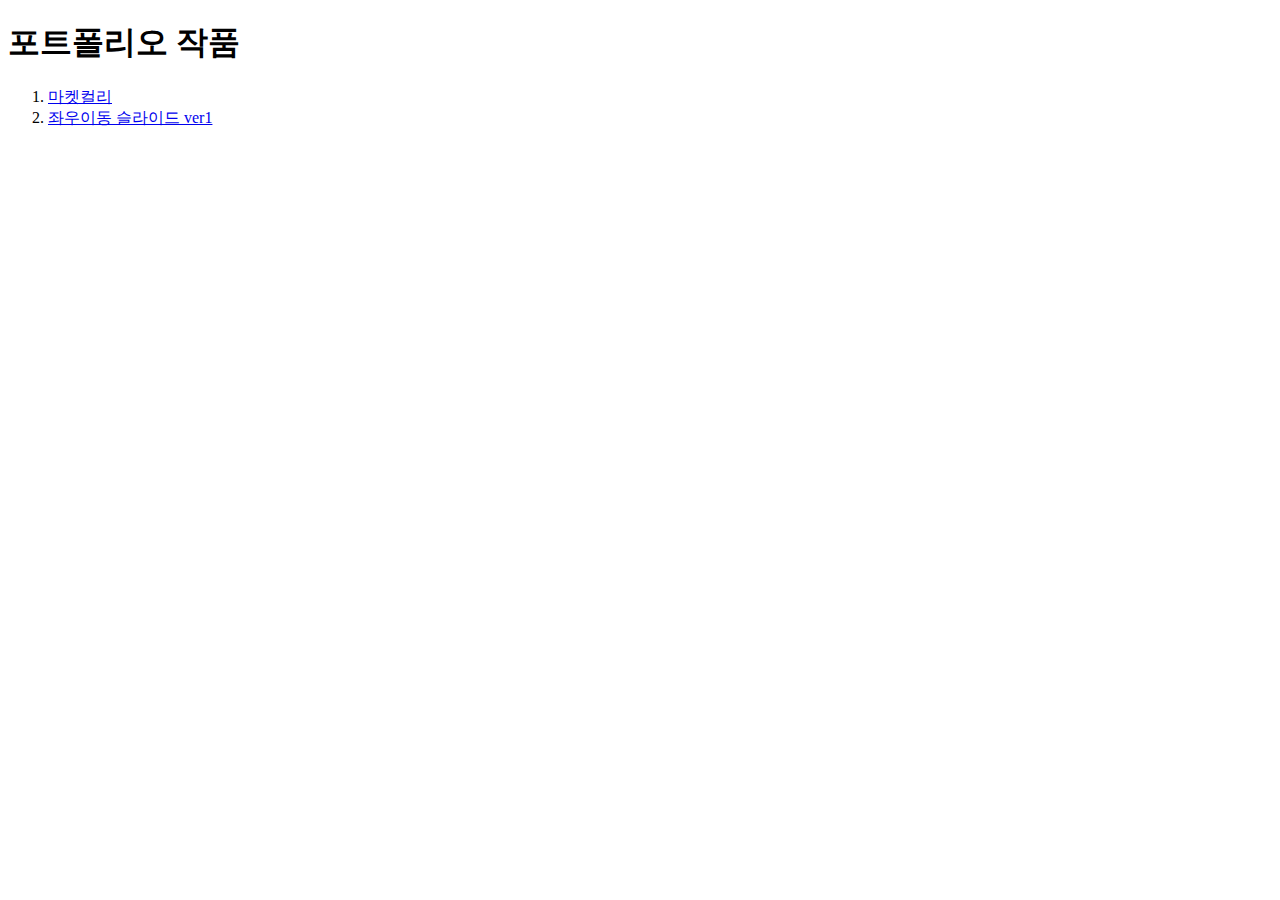
<file: index.html>
<!DOCTYPE html>
<html lang="ko">
	<head>
		<meta charset="UTF-8" />
		<meta name="viewport" content="width=device-width, initial-scale=1.0" />
		<title>홈페이지</title>
	</head>
	<body>
		<h1>포트폴리오 작품</h1>
		<ol>
			<li><a href="./마켓컬리/index.html">마켓컬리</a></li>
			<li><a href="./slide-ver1/index.html">좌우이동 슬라이드 ver1</a></li>
		</ol>
	</body>
</html>
</file>
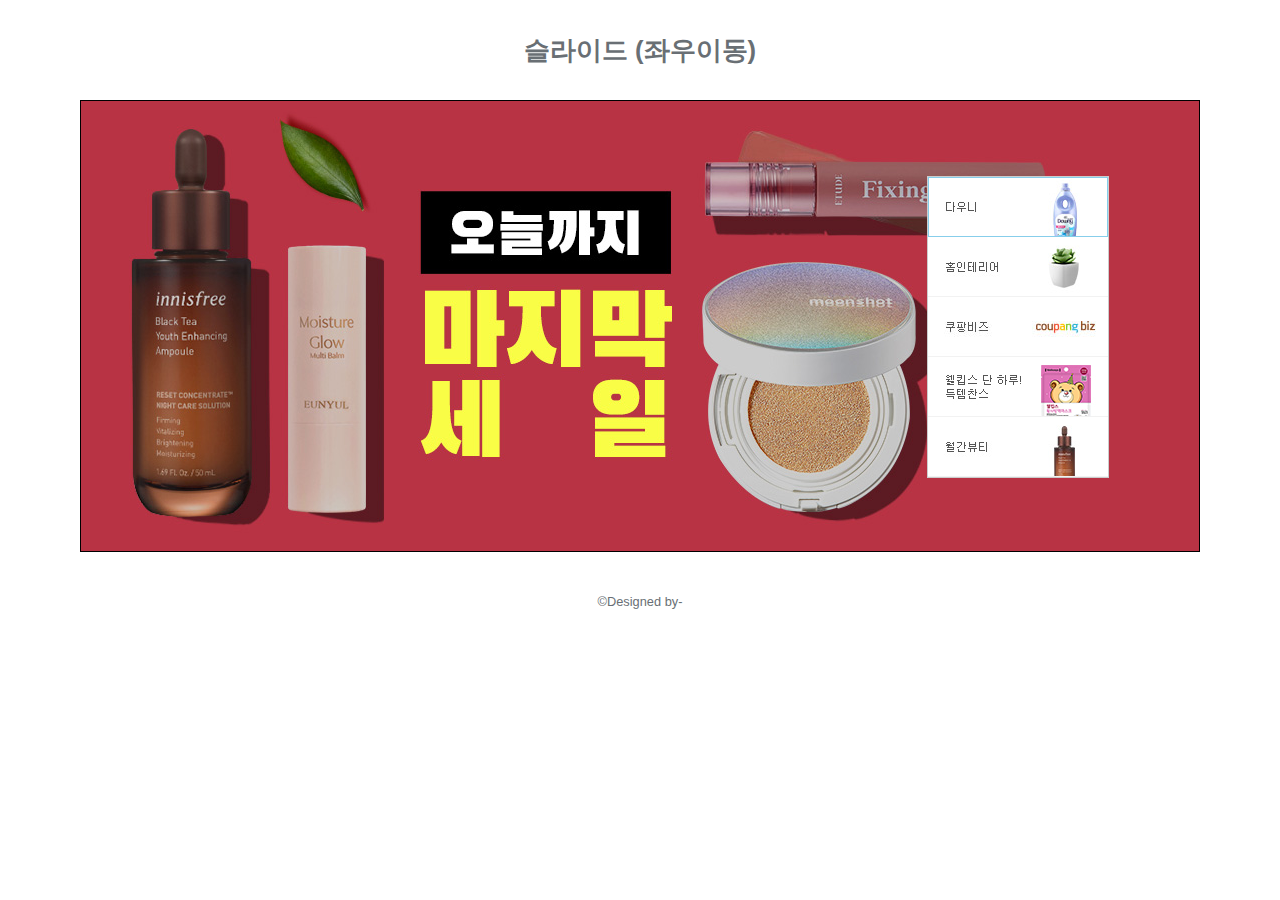
<file: slide-ver1/index.html>
<!DOCTYPE html>
<html lang="ko">
	<head>
		<meta charset="UTF-8" />
		<title>슬라이드 배너</title>
		<link rel="stylesheet" href="./css/reset.css" />
		<link rel="stylesheet" href="./css/style.css" />
		<script src="./js/jquery-1.12.4.min.js"></script>
		<script defer src="./js/function.js"></script>
	</head>

	<body>
		<div id="wrap">
			<h1>슬라이드 (좌우이동)</h1>
			<div class="slide">
				<div class="slide-container">
					<p><a href="#">세탁세제 향균솔루션</a></p>
					<p><a href="#">반려식물 베스트</a></p>
					<p><a href="#">사업자회원을 위한 쿠팡비즈</a></p>
					<p><a href="#">웹킵스 브랜드 위크</a></p>
					<p><a href="#">월간뷰티 마지막 세일</a></p>
				</div>
				<ul class="slide-pagination">
					<li class="on"><a href="#">다우니</a></li>
					<li><a href="#">홈인테리어</a></li>
					<li><a href="#">쿠팡비즈</a></li>
					<li><a href="#">웹킵스</a></li>
					<li><a href="#">월간뷰티</a></li>
				</ul>
			</div>
			<address>&copy;Designed by-</address>
		</div>
	</body>
</html>
</file>
<file: slide-ver1/css/style.css>
#wrap {
  width: 1120px;
  margin: 0 auto;
}
#wrap > h1,
#wrap address {
  display: flex;
  justify-content: center;
  align-items: center;
  height: 100px;
}
#wrap > .slide {
  overflow: hidden;
  position: relative;
  height: 450px;
  border: 1px solid #000;
}
#wrap > .slide > .slide-container {
  display: flex;
  flex-flow: row nowrap;
  position: absolute;
  left: 0;
  top: 0;
  left: 0;
  left: -1120px;
  left: -2240px;
  left: -3360px;
  left: -4480px;
  outline: 1px solid blue;
  width: 5600px;
}
#wrap > .slide > .slide-container > p {
  width: 1120px;
  outline: 1px solid red;
  background-position: center center;
  background-size: cover;
}
#wrap > .slide > .slide-container > p:nth-child(1) {
  background-image: url(../images/slide-1.jpg);
}
#wrap > .slide > .slide-container > p:nth-child(2) {
  background-image: url(../images/slide-2.jpg);
}
#wrap > .slide > .slide-container > p:nth-child(3) {
  background-image: url(../images/slide-3.jpg);
}
#wrap > .slide > .slide-container > p:nth-child(4) {
  background-image: url(../images/slide-4.jpg);
}
#wrap > .slide > .slide-container > p:nth-child(5) {
  background-image: url(../images/slide-5.jpg);
}
#wrap > .slide > .slide-container > p > a {
  display: block;
  height: 450px;
  text-indent: -9999px;
}
#wrap > .slide > .slide-pagination {
  position: absolute;
  top: 50%;
  right: 90px;
  margin-top: -150px;
  border: 1px solid #ccc;
}
#wrap > .slide > .slide-pagination > li {
  width: 180px;
}
#wrap > .slide > .slide-pagination > li:nth-child(1) {
  background-image: url(../images/indicator-1.jpg);
}
#wrap > .slide > .slide-pagination > li:nth-child(2) {
  background-image: url(../images/indicator-2.jpg);
}
#wrap > .slide > .slide-pagination > li:nth-child(3) {
  background-image: url(../images/indicator-3.jpg);
}
#wrap > .slide > .slide-pagination > li:nth-child(4) {
  background-image: url(../images/indicator-4.jpg);
}
#wrap > .slide > .slide-pagination > li:nth-child(5) {
  background-image: url(../images/indicator-5.jpg);
}
#wrap > .slide > .slide-pagination > li.on > a, #wrap > .slide > .slide-pagination > li:hover > a {
  border: 1px solid skyblue;
  box-sizing: border-box;
}
#wrap > .slide > .slide-pagination > li > a {
  display: block;
  height: 60px;
  text-indent: -9999px;
}/*# sourceMappingURL=style.css.map */
</file>
